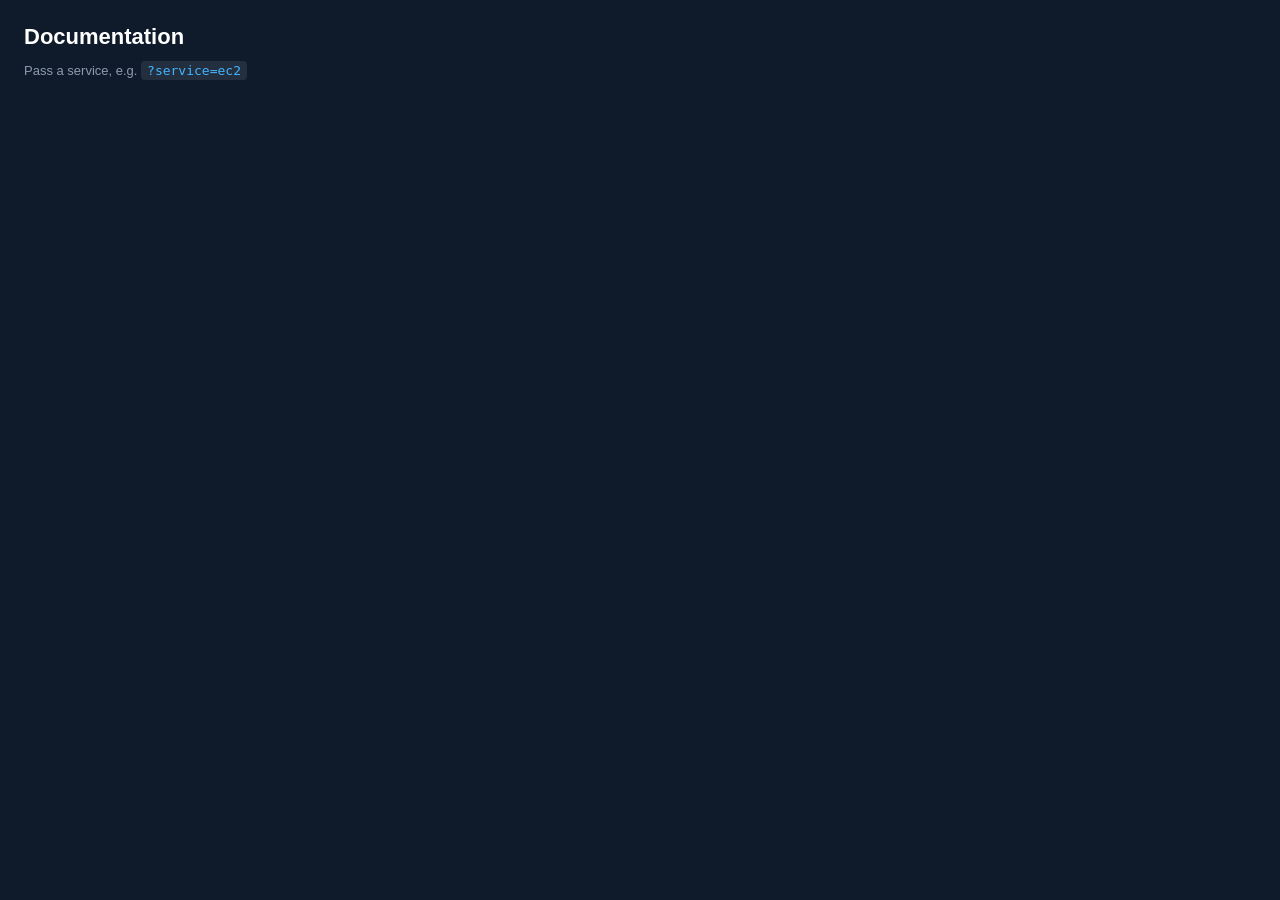
<file: DocumentationData.html>
<!DOCTYPE html>
<html lang="en">
<head>
    <meta charset="UTF-8">
    <style>html,body{background:#0f1b2a;margin:0;color:#fff}</style>
    <meta name="viewport" content="width=device-width, initial-scale=1.0">
    <title>Documentation</title>
    <style>
        :root {
            --bg: #0f1b2a;
            --surface: #161e2d;
            --border: #2c3e50;
            --divider: #414d5c;
            --text: #ffffff;
            --text-muted: #8c9baf;
            --accent: #42b4ff;
            --error: #ff6b6b;
            --badge-bg: #16324a;
            --code-bg: #232f3e;
        }
        * { box-sizing: border-box; }
        html, body { background: var(--bg); margin: 0; padding: 0; }
        body {
            font-family: -apple-system, BlinkMacSystemFont, "Segoe UI", Roboto, Helvetica, Arial, sans-serif;
            padding: 24px;
            color: var(--text);
            min-height: 100vh;
        }
        h1 { margin: 0 0 4px 0; font-size: 22px; font-weight: 700; }
        h2 { margin: 20px 0 8px 0; font-size: 16px; color: var(--accent); }
        .subtitle { color: var(--text-muted); margin-bottom: 16px; font-size: 13px; }
        .badge {
            display: inline-block; padding: 2px 10px; border-radius: 12px;
            background: var(--badge-bg); color: var(--accent);
            font-size: 12px; font-weight: 600;
        }
        .card {
            border: 1px solid var(--border); border-radius: 8px;
            padding: 18px; background: var(--surface);
            box-shadow: 0 4px 12px rgba(0,0,0,0.4);
            margin-bottom: 16px;
        }
        .card p { margin: 0 0 12px 0; line-height: 1.55; font-size: 14px; }
        .card a { color: var(--accent); text-decoration: none; }
        .card a:hover { text-decoration: underline; }
        .row {
            display: flex; justify-content: space-between;
            padding: 8px 0; border-bottom: 1px solid var(--divider);
            font-size: 14px;
        }
        .row:last-child { border-bottom: none; }
        .label { color: var(--text-muted); }
        .value { font-weight: 600; }
        .error { color: var(--error); font-weight: 600; }
        code {
            background: var(--code-bg); color: var(--accent);
            padding: 2px 6px; border-radius: 4px; font-size: 13px;
            font-family: ui-monospace, SFMono-Regular, Menlo, Consolas, monospace;
        }
        .sns-header {
            display: flex;
            justify-content: space-between;
            align-items: center;
            margin-bottom: 12px;
        }
        .sns-btn {
            background: transparent;
            color: #42b4ff;
            border: 1px solid #42b4ff;
            border-radius: 20px;
            padding: 4px 14px;
            font-size: 12px;
            font-weight: 600;
            cursor: pointer;
            transition: background 0.2s;
        }
        .sns-btn:hover {
            background: rgba(66, 180, 255, 0.1);
        }
        .sns-links {
            list-style: none;
            padding: 0;
            margin: 0;
            border: 1px solid #2c3e50;
            border-radius: 8px;
            overflow: hidden;
        }
        .sns-links li {
            border-bottom: 1px solid #414d5c;
        }
        .sns-links li:last-child {
            border-bottom: none;
        }
        .sns-links li.sns-loading,
        .sns-links li.sns-empty,
        .sns-links li.sns-error {
            padding: 12px 16px;
            color: #8c9baf;
            font-size: 13px;
        }
        .sns-links li.sns-error {
            color: #ff6b6b;
        }
        .sns-link {
            display: flex;
            justify-content: space-between;
            align-items: center;
            padding: 10px 16px;
            text-decoration: none;
            color: #42b4ff;
            font-size: 13px;
            cursor: pointer;
            background: transparent;
            border: none;
            width: 100%;
            text-align: left;
            font-family: inherit;
        }
        .sns-link:hover {
            background: rgba(66, 180, 255, 0.08);
            text-decoration: underline;
        }
        .sns-link .name {
            font-weight: 600;
            flex-grow: 1;
            overflow: hidden;
            text-overflow: ellipsis;
            white-space: nowrap;
        }
        .sns-link .meta {
            color: #8c9baf;
            margin-left: 12px;
            font-size: 12px;
            flex-shrink: 0;
        }
        .sns-pre {
            background: #232f3e;
            color: #e0e6ed;
            padding: 16px;
            border-radius: 8px;
            overflow-x: auto;
            font-size: 12px;
            line-height: 1.5;
            margin: 0;
            max-height: 500px;
            overflow-y: auto;
            font-family: ui-monospace, SFMono-Regular, Menlo, Consolas, monospace;
        }
    </style>
</head>
<body>

    <!-- ============================================================
         SNS SUCCESS MESSAGES — hidden until an upload happens
         ============================================================ -->
    <div id="sns-section" style="display: none; margin-bottom: 32px;">
        <div class="sns-header">
            <h2 style="margin: 0;">SNS Success Messages</h2>
            <button id="sns-refresh-btn" class="sns-btn">Refresh</button>
        </div>
        <ul id="sns-links" class="sns-links">
            <li class="sns-loading">Loading…</li>
        </ul>
    </div>

    <!-- ============================================================
         SELECTED MESSAGE — hidden until a link is clicked
         ============================================================ -->
    <div id="sns-detail" style="display: none; margin-bottom: 24px;">
        <div class="sns-header">
            <h2 style="margin: 0;">Selected Message</h2>
            <button id="sns-detail-close" class="sns-btn">Close</button>
        </div>
        <pre id="sns-detail-body" class="sns-pre"></pre>
    </div>

    <!-- ============================================================
         DOCUMENTATION CONTENT
         ============================================================ -->
    <div id="content">Loading…</div>

    <script>
        /* ============================================================
           SERVICE_LABELS — display names for each service key
           ============================================================ */
        const SERVICE_LABELS = {
            iam:            "IAM",
            rds:            "RDS",
            sns:            "SNS",
            s3:             "S3",
			alarmaudit:		"Alarm Audit",
            ec2:            "EC2",
            eks:            "EKS",
            apigateway:     "API Gateway",
            beanstalk:      "Elastic Beanstalk",
            cloudwatch:     "CloudWatch",
            cloudshell:     "CloudShell",
            storagegateway: "Storage Gateway",
            s3project2:     "Another S3 Project",
            sagemaker:      "Amazon SageMaker AI",
            bedrock:        "Amazon Bedrock",
            config:         "AWS Config",
            health:         "AWS Health Dashboard"
        };

        /* ============================================================
           SOURCES — one entry per service
           ============================================================ */
        const SOURCES = {
            lambda: { type: "json", path: "data/documentation/lambda.json" },
            s3:     { type: "json", path: "data/documentation/s3.json" },
            rds:    { type: "json", path: "data/documentation/rds.json" },
			alarmaudit: { type: "json", path: "data/documentation/alarmaudit.json" },
            ec2:    { type: "html", path: "documentation/ec2.html" },
			vertex: { type: "html", path: "documentation/vertex-detail.html" },
        };

        /* ============================================================
           ROUTER
           ============================================================ */
        const params = new URLSearchParams(window.location.search);
        const key = (params.get("service") || "").toLowerCase();
        const content = document.getElementById("content");
        const source = SOURCES[key];

        if (!key) {
            content.innerHTML = `
                <h1>Documentation</h1>
                <p class="subtitle">Pass a service, e.g. <code>?service=ec2</code></p>
            `;
        } else if (!source) {
            renderPlaceholder(key);
        } else {
            switch (source.type) {
                case "api":  loadFromApi(source, key);  break;
                case "json": loadFromJson(source, key); break;
                case "html": window.location.replace(source.path); break;
            }
        }

        /* ============================================================
           LOADERS
           ============================================================ */
        async function loadFromApi(source, key) {
            content.innerHTML = `<p class="subtitle">Loading ${key}…</p>`;
            try {
                const res = await fetch(source.url);
                if (!res.ok) throw new Error(`HTTP ${res.status}`);
                renderStructured(key, await res.json());
            } catch (err) {
                renderError("Failed to load API data", err.message);
            }
        }

        async function loadFromJson(source, key) {
            content.innerHTML = `<p class="subtitle">Loading ${key}…</p>`;
            try {
                const res = await fetch(source.path);
                if (!res.ok) throw new Error(`HTTP ${res.status}`);
                renderStructured(key, await res.json());
            } catch (err) {
                renderError("Failed to load JSON file", err.message);
            }
        }

        /* ============================================================
           RENDERERS
           ============================================================ */
        function renderStructured(key, data) {
            const sections = (data.sections || []).map(sec => {
                const rows = Object.entries(sec.fields || {})
                    .map(([k, v]) =>
                        `<div class="row"><span class="label">${k}</span><span class="value">${v}</span></div>`
                    ).join("");
                return `<div class="card"><h2>${sec.heading}</h2>${rows}</div>`;
            }).join("");

            content.innerHTML = `
                <h1>${data.title || key}</h1>
                <div class="subtitle">${data.subtitle || ""} &nbsp; <span class="badge">${key}</span></div>
                ${sections}
            `;
        }

        function renderError(title, detail) {
            content.innerHTML = `
                <h1 class="error">${title}</h1>
                <p class="subtitle">${detail}</p>
            `;
        }

        function renderPlaceholder(key) {
            const label = SERVICE_LABELS[key] || key;

            content.innerHTML = `
                <h1>${label}</h1>
                <div class="subtitle">Documentation &nbsp; <span class="badge">${key}</span></div>

                <div class="card">
                    <h2>Overview</h2>
                    <p>This section will describe what <strong>${label}</strong> is used for in this project, how it fits into the overall architecture, and any prerequisites or assumptions.</p>
                    <p>Content is coming soon.</p>
                </div>

                <div class="card">
                    <h2>Getting Started</h2>
                    <div class="row"><span class="label">Owner</span><span class="value">—</span></div>
                    <div class="row"><span class="label">Repository</span><span class="value">—</span></div>
                    <div class="row"><span class="label">Environment</span><span class="value">—</span></div>
                    <div class="row"><span class="label">Last updated</span><span class="value">—</span></div>
                </div>

                <div class="card">
                    <h2>Key Concepts</h2>
                    <p>Definitions, terminology, and any domain-specific vocabulary worth knowing before diving in.</p>
                </div>

                <div class="card">
                    <h2>Operational Notes</h2>
                    <p>Deployment process, monitoring hooks, alert thresholds, and common troubleshooting steps.</p>
                </div>

                <div class="card">
                    <h2>References</h2>
                    <p>Links to related services, runbooks, tickets, and external documentation.</p>
                </div>
            `;
        }

        /* ============================================================
           SNS SUCCESS MESSAGES — hidden until an upload happens
           ============================================================ */
        const ALERTS_API = "https://niqxdroq1b.execute-api.us-east-1.amazonaws.com/alerts";
        const MAX_LINKS = 10;
        const SNS_REFRESH_MS = 5000;

        let snsNotifications = [];
        let snsRefreshTimer = null;
        let snsSelectedKey = null;

        function revealSNSSection() {
            const section = document.getElementById("sns-section");
            if (section) section.style.display = "block";

            refreshSNSLinks({ silent: false });

            if (!snsRefreshTimer) {
                snsRefreshTimer = setInterval(() => refreshSNSLinks({ silent: true }), SNS_REFRESH_MS);
            }
        }

        async function refreshSNSLinks({ silent = false } = {}) {
            const list = document.getElementById("sns-links");
            if (!list) return;

            if (!silent) {
                list.innerHTML = `<li class="sns-loading">Loading…</li>`;
            }

            try {
                const res = await fetch(ALERTS_API);
                if (!res.ok) throw new Error(`HTTP ${res.status}`);
                const data = await res.json();

                const incoming = (data.notifications || []).slice(0, MAX_LINKS);

                if (JSON.stringify(incoming) === JSON.stringify(snsNotifications)) {
                    return;
                }

                snsNotifications = incoming;
                renderSNSLinks();

                if (snsSelectedKey) {
                    const stillExists = snsNotifications.find(n => n._key === snsSelectedKey);
                    if (stillExists) {
                        document.getElementById("sns-detail-body").textContent =
                            JSON.stringify(stillExists.raw || stillExists, null, 2);
                    } else {
                        document.getElementById("sns-detail").style.display = "none";
                        snsSelectedKey = null;
                    }
                }
            } catch (err) {
                if (!silent) {
                    list.innerHTML = `<li class="sns-error">Failed to load: ${err.message}</li>`;
                } else {
                    console.warn("SNS refresh failed:", err.message);
                }
            }
        }

        function renderSNSLinks() {
            const list = document.getElementById("sns-links");
            if (!list) return;

            if (!snsNotifications.length) {
                list.innerHTML = `<li class="sns-empty">No messages yet.</li>`;
                return;
            }

            list.innerHTML = "";

            snsNotifications.forEach((n) => {
                const li = document.createElement("li");
                const btn = document.createElement("button");
                btn.className = "sns-link";
                btn.type = "button";

                const filename = (n.key || "").split("/").pop() || "(unknown)";
                const size = formatBytes(n.size || 0);
                const time = formatTime(n.event_time);

                btn.innerHTML = `
                    <span class="name">${filename}</span>
                    <span class="meta">${time} · ${size}</span>
                `;

                btn.addEventListener("click", () => showSNSDetail(n._key));
                li.appendChild(btn);
                list.appendChild(li);
            });
        }

        function showSNSDetail(selectedKey) {
            const notification = snsNotifications.find(n => n._key === selectedKey);
            if (!notification) return;

            snsSelectedKey = selectedKey;

            const detail = document.getElementById("sns-detail");
            const body = document.getElementById("sns-detail-body");
            if (!detail || !body) return;

            body.textContent = JSON.stringify(notification.raw || notification, null, 2);
            detail.style.display = "block";
        }

        function formatBytes(bytes) {
            if (!bytes) return "0 B";
            if (bytes < 1024) return bytes + " B";
            if (bytes < 1024 * 1024) return (bytes / 1024).toFixed(1) + " KB";
            return (bytes / (1024 * 1024)).toFixed(1) + " MB";
        }

        function formatTime(iso) {
            if (!iso) return "—";
            try {
                return new Date(iso).toLocaleTimeString();
            } catch {
                return iso;
            }
        }

        /* ============================================================
           WIRING
           ============================================================ */
        document.addEventListener("DOMContentLoaded", () => {
            const refreshBtn = document.getElementById("sns-refresh-btn");
            if (refreshBtn) {
                refreshBtn.addEventListener("click", () => refreshSNSLinks({ silent: false }));
            }

            const closeBtn = document.getElementById("sns-detail-close");
            if (closeBtn) {
                closeBtn.addEventListener("click", () => {
                    document.getElementById("sns-detail").style.display = "none";
                    snsSelectedKey = null;
                });
            }
        });

        window.addEventListener("message", (event) => {
            if (!event.data || event.data.type !== "upload-success") return;
            revealSNSSection();
        });

        window.addEventListener("beforeunload", () => {
            if (snsRefreshTimer) {
                clearInterval(snsRefreshTimer);
                snsRefreshTimer = null;
            }
        });
    </script>

</body>
</html>
</file>
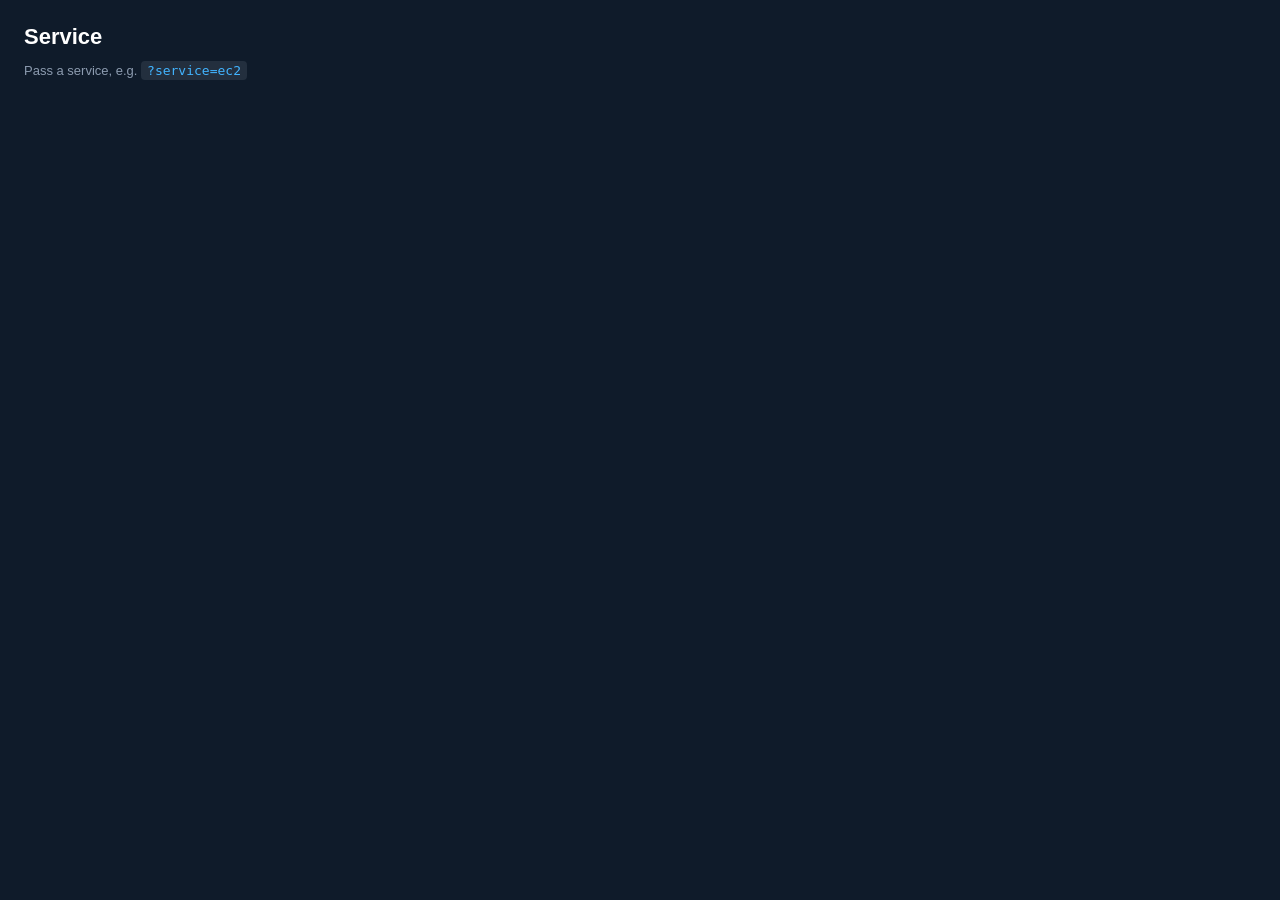
<file: ServiceData.html>
<!DOCTYPE html>
<html lang="en">
<head>
	<meta charset="UTF-8">
	<style>html,body{background:#0f1b2a;margin:0;color:#fff}</style>
	<meta name="viewport" content="width=device-width, initial-scale=1.0">
	<title>Service</title>
	<style>
		:root {
			--bg: #0f1b2a;
			--surface: #161e2d;
			--border: #2c3e50;
			--divider: #414d5c;
			--text: #ffffff;
			--text-muted: #8c9baf;
			--accent: #42b4ff;
			--error: #ff6b6b;
			--badge-bg: #16324a;
			--code-bg: #232f3e;
		}
		* { box-sizing: border-box; }
		html, body { background: var(--bg); margin: 0; padding: 0; }
		body {
			font-family: -apple-system, BlinkMacSystemFont, "Segoe UI", Roboto, Helvetica, Arial, sans-serif;
			padding: 24px;
			color: var(--text);
			min-height: 100vh;
		}
		h1 { margin: 0 0 4px 0; font-size: 22px; font-weight: 700; }
		h2 { margin: 20px 0 8px 0; font-size: 16px; color: var(--accent); }
		.subtitle { color: var(--text-muted); margin-bottom: 16px; font-size: 13px; }
		.badge {
			display: inline-block; padding: 2px 10px; border-radius: 12px;
			background: var(--badge-bg); color: var(--accent);
			font-size: 12px; font-weight: 600;
		}
		.card {
			border: 1px solid var(--border); border-radius: 8px;
			padding: 18px; background: var(--surface);
			box-shadow: 0 4px 12px rgba(0,0,0,0.4);
			margin-bottom: 16px;
		}
		.card p { margin: 0 0 12px 0; line-height: 1.55; font-size: 14px; }
		.card a { color: var(--accent); text-decoration: none; }
		.card a:hover { text-decoration: underline; }
		.row {
			display: flex; justify-content: space-between;
			padding: 8px 0; border-bottom: 1px solid var(--divider);
			font-size: 14px;
		}
		.row:last-child { border-bottom: none; }
		.label { color: var(--text-muted); }
		.value { font-weight: 600; }
		.error { color: var(--error); font-weight: 600; }
		code {
			background: var(--code-bg); color: var(--accent);
			padding: 2px 6px; border-radius: 4px; font-size: 13px;
			font-family: ui-monospace, SFMono-Regular, Menlo, Consolas, monospace;
		}
	</style>
</head>
<body>

	<div id="content">Loading…</div>

	<script>
		/* ============================================================
		   SERVICE_LABELS — display names for each service key
		   ============================================================ */
		const SERVICE_LABELS = {
			iam:            "IAM",
			rds:            "RDS",
			sns:            "SNS",
			s3:             "S3",
			ec2:            "EC2",
			eks:            "EKS",
			apigateway:     "API Gateway",
			logs:			"Logs",
			alarmaudit:		"Alarm Audit",
			beanstalk:      "Elastic Beanstalk",
			cloudwatch:     "CloudWatch",
			cloudshell:     "CloudShell",
			storagegateway: "Storage Gateway",
			s3project2:     "Another S3 Project",
			sagemaker:      "Amazon SageMaker AI",
			bedrock:        "Amazon Bedrock",
			config:         "AWS Config",
			health:         "AWS Health Dashboard"
		};

		/* ============================================================
		   SOURCES — one entry per service.
		   type: "api" | "json" | "html"
		   ============================================================ */
		const SOURCES = {
			lambda:     { type: "json", path: "data/service/lambda.json" },
			s3:         { type: "json", path: "data/service/s3.json" },

			s3:         { type: "html", path: "service/s3.html" },
			ec2:        { type: "html", path: "service/ec2.html" },
			cloudwatch: { type: "html", path: "service/cloudwatch.html" },
			alarmaudit: { type: "html", path: "service/alarmaudit.html" },
			logs:		 { type: "html", path: "service/logs.html" },
			vertex: { type: "html", path: "service/vertex-models.html" },
		};

		const params = new URLSearchParams(window.location.search);
		const key = (params.get("service") || "").toLowerCase();
		const content = document.getElementById("content");
		const source = SOURCES[key];

		if (!key) {
			content.innerHTML = `
				<h1>Service</h1>
				<p class="subtitle">Pass a service, e.g. <code>?service=ec2</code></p>
			`;
		} else if (!source) {
			renderPlaceholder(key);
		} else {
			switch (source.type) {
				case "api":  loadFromApi(source, key);  break;
				case "json": loadFromJson(source, key); break;
				case "html": window.location.replace(source.path); break;
			}
		}

		async function loadFromApi(source, key) {
			content.innerHTML = `<p class="subtitle">Loading ${key}…</p>`;
			try {
				const res = await fetch(source.url);
				if (!res.ok) throw new Error(`HTTP ${res.status}`);
				renderStructured(key, await res.json());
			} catch (err) {
				renderError("Failed to load API data", err.message);
			}
		}

		async function loadFromJson(source, key) {
			content.innerHTML = `<p class="subtitle">Loading ${key}…</p>`;
			try {
				const res = await fetch(source.path);
				if (!res.ok) throw new Error(`HTTP ${res.status}`);
				renderStructured(key, await res.json());
			} catch (err) {
				renderError("Failed to load JSON file", err.message);
			}
		}

		function renderStructured(key, data) {
			const sections = (data.sections || []).map(sec => {
				const rows = Object.entries(sec.fields || {})
					.map(([k, v]) =>
						`<div class="row"><span class="label">${k}</span><span class="value">${v}</span></div>`
					).join("");
				return `<div class="card"><h2>${sec.heading}</h2>${rows}</div>`;
			}).join("");

			content.innerHTML = `
				<h1>${data.title || key}</h1>
				<div class="subtitle">${data.subtitle || ""} &nbsp; <span class="badge">${key}</span></div>
				${sections}
			`;
		}

		/* ============================================================
		   renderPlaceholder — longer layout so no scrollbar appears
		   ============================================================ */
		function renderPlaceholder(key) {
			const label = SERVICE_LABELS[key] || key;

			content.innerHTML = `
				<h1>${label}</h1>
				<div class="subtitle">Service &nbsp; <span class="badge">${key}</span></div>

				<div class="card">
					<h2>Summary</h2>
					<p>Recent activity for <strong>${label}</strong> will appear here — deployments, configuration changes, traffic patterns, and any notable events.</p>
				</div>

				<div class="card">
					<h2>Latest Events</h2>
					<div class="row"><span class="label">Last deploy</span><span class="value">—</span></div>
					<div class="row"><span class="label">Last config change</span><span class="value">—</span></div>
					<div class="row"><span class="label">Last incident</span><span class="value">—</span></div>
					<div class="row"><span class="label">Open alerts</span><span class="value">—</span></div>
				</div>

				<div class="card">
					<h2>Traffic (24h)</h2>
					<div class="row"><span class="label">Requests</span><span class="value">—</span></div>
					<div class="row"><span class="label">Errors</span><span class="value">—</span></div>
					<div class="row"><span class="label">p95 latency</span><span class="value">—</span></div>
					<div class="row"><span class="label">Peak hour</span><span class="value">—</span></div>
				</div>

				<div class="card">
					<h2>Cost (30d)</h2>
					<div class="row"><span class="label">Current month</span><span class="value">—</span></div>
					<div class="row"><span class="label">Previous month</span><span class="value">—</span></div>
					<div class="row"><span class="label">Forecast</span><span class="value">—</span></div>
					<div class="row"><span class="label">Budget status</span><span class="value">—</span></div>
				</div>

				<div class="card">
					<h2>Change Log</h2>
					<p>A chronological list of recent changes with timestamps, authors, and brief descriptions.</p>
				</div>

				<div class="card">
					<h2>Ownership</h2>
					<div class="row"><span class="label">Primary owner</span><span class="value">—</span></div>
					<div class="row"><span class="label">Backup owner</span><span class="value">—</span></div>
					<div class="row"><span class="label">On-call rotation</span><span class="value">—</span></div>
					<div class="row"><span class="label">Escalation path</span><span class="value">—</span></div>
				</div>

				<div class="card">
					<h2>Dependencies</h2>
					<div class="row"><span class="label">Upstream</span><span class="value">—</span></div>
					<div class="row"><span class="label">Downstream</span><span class="value">—</span></div>
					<div class="row"><span class="label">Shared resources</span><span class="value">—</span></div>
					<div class="row"><span class="label">External APIs</span><span class="value">—</span></div>
				</div>

				<div class="card">
					<h2>Runbook</h2>
					<p>Common operational procedures, failure modes, rollback steps, and links to related runbooks in Confluence.</p>
				</div>

				<div class="card">
					<h2>Related Services</h2>
					<div class="row"><span class="label">—</span><span class="value">—</span></div>
					<div class="row"><span class="label">—</span><span class="value">—</span></div>
					<div class="row"><span class="label">—</span><span class="value">—</span></div>
				</div>
			`;
		}

		function renderError(title, detail) {
			content.innerHTML = `
				<h1 class="error">${title}</h1>
				<p class="subtitle">${detail}</p>
			`;
		}
	</script>

</body>
</html>
</file>
